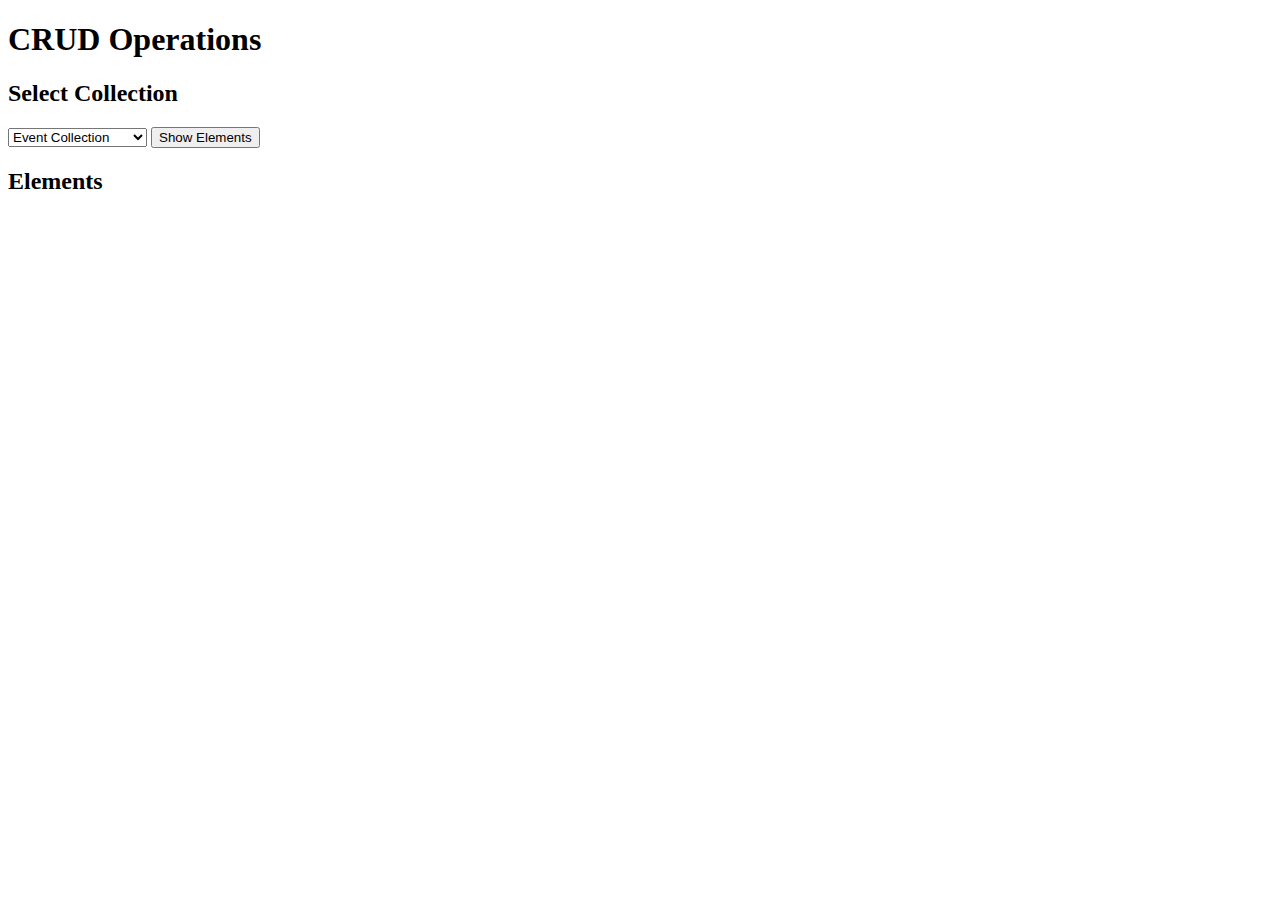
<file: Spotify/templates/index.html>
<!DOCTYPE html>
<html>
<head>
  <title>CRUD Interface</title>
  <script src="https://code.jquery.com/jquery-3.6.0.min.js"></script>
</head>
<body>
  <h1>CRUD Operations</h1>

  <h2>Select Collection</h2>
  <select id="collectionSelect">
    <option value="eventCollection">Event Collection</option>
    <option value="userCollection">User Collection</option>
    <option value="categoryCollection">Category Collection</option>
    <option value="venueCollection">Venue Collection</option>
  </select>

  <button id="showElementsBtn">Show Elements</button>

  <h2>Elements</h2>
  <ul id="elementList"></ul>

  <script>
    $(document).ready(function() {
      $('#showElementsBtn').click(function() {
        var collection = $('#collectionSelect').val();

        $.get('/collection/' + collection, function(data) {
          var elementList = $('#elementList');
          elementList.empty();

          data.forEach(function(element) {
            var listItem = $('<li>').text(JSON.stringify(element));
            elementList.append(listItem);
          });
        });
      });
    });
  </script>
</body>
</html>
</file>
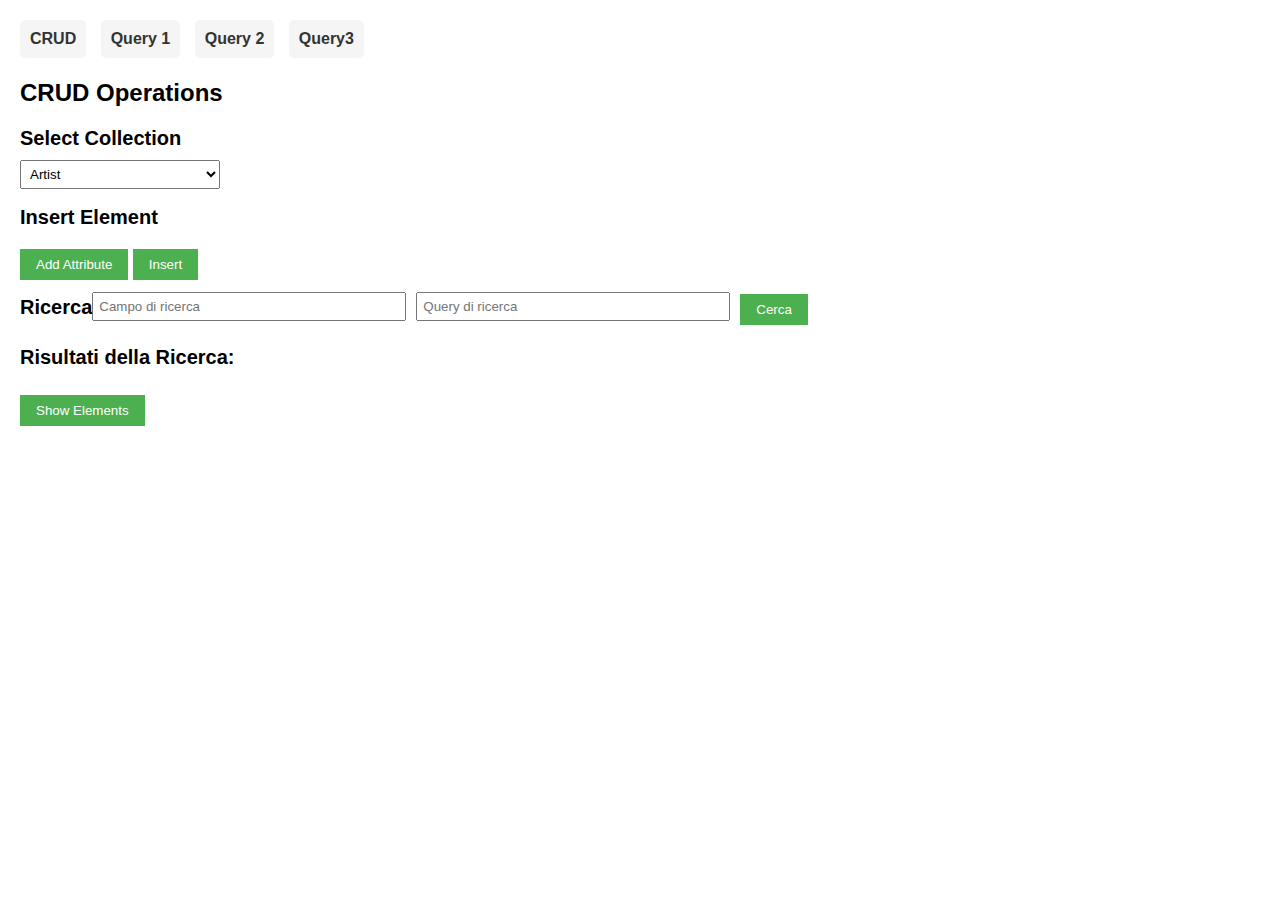
<file: Spotify/templates/index2.html>
<!DOCTYPE html>
<html>
<head>
  <title>CRUD Interface</title>
  <style>
    /* Reset dello stile predefinito */
    .menu {
      list-style: none;
      margin: 0;
      padding: 0;
    }

    .menu li {
      display: inline-block;
      margin-right: 10px;
    }

    .menu li:last-child {
      margin-right: 0;
    }

    .menu a {
      display: block;
      padding: 10px;
      color: #333;
      text-decoration: none;
      font-weight: bold;
      border-radius: 5px;
      background-color: #f5f5f5;
      transition: background-color 0.3s ease;
    }

    .menu a:hover {
      background-color: #333;
      color: #fff;
    }

    body {
      font-family: Arial, sans-serif;
      margin: 20px;
    }

    h1 {
      font-size: 24px;
      margin-bottom: 20px;
    }

    h2 {
      font-size: 20px;
      margin-bottom: 10px;
    }

    label {
      display: block;
      margin-bottom: 5px;
    }

    input[type="text"] {
      width: 300px;
      padding: 5px;
    }

    select {
      width: 200px;
      padding: 5px;
    }

    button {
      padding: 8px 16px;
      background-color: #4CAF50;
      color: white;
      border: none;
      cursor: pointer;
      margin-top: 10px;
    }

    ul {
      list-style-type: none;
      padding: 0;
    }

    li {
      margin-bottom: 5px;
    }
     .elementList {
      padding: 0;
    }

    .elementItem {
      display: flex;
      align-items: center;
      justify-content: space-between;
      padding: 10px;
      border-bottom: 1px solid #ccc;
    }

    .elementItem:last-child {
      border-bottom: none;
    }

    .elementData {
      flex-grow: 1;
    }

    .elementActions {
      display: flex;
      gap: 10px;
    }

    .elementActions button {
      padding: 5px 10px;
      background-color: #ccc;
      color: #fff;
      border: none;
      border-radius: 3px;
      cursor: pointer;
      transition: background-color 0.3s ease;
    }

    .elementActions button:hover {
      background-color: #999;
    }
  </style>
  <script src="https://code.jquery.com/jquery-3.6.0.min.js"></script>
</head>
<body>
<ul class="menu">
  <li><a href="/">CRUD</a></li>
  <li><a href="/query1">Query 1</a></li>
    <li><a href="/query2">Query 2</a></li>
  <li><a href="/query3">Query3</a></li>
</ul>
  <h1>CRUD Operations</h1>
  <h2>Select Collection</h2>
  <select id="collectionSelect">
    <option value="artist">Artist</option>
    <option value="song">Song</option>
    <option value="generes">Generes</option>
  </select>
      <div id="editPanel" style="display: none;">
    <h2>Modifica Oggetto</h2>
    <form id="editForm">
      <!-- Dynamic form fields will be added here -->
    </form>
    <button id="saveChangesBtn">Salva Modifiche</button>
      <button id="cancelEditBtn">Annulla</button>
  </div>
  <h2>Insert Element</h2>
  <form id="insertForm">
    <div id="attributeFields">
      <!-- Existing attributes will be populated here -->
    </div>
    <button type="button" id="addAttributeBtn">Add Attribute</button>
    <button type="submit">Insert</button>
  </form>

  <div style="display: flex; align-items: center;">
    <h2>Ricerca</h2>
    <div style="margin-right: 10px;">
      <label for="fieldInput"></label>
      <input type="text" id="fieldInput" placeholder="Campo di ricerca">
    </div>
    <div style="margin-right: 10px;">
      <label for="queryInput"></label>
      <input type="text" id="queryInput" placeholder="Query di ricerca">
    </div>
    <button id="searchButton">Cerca</button>
  </div>

  <h2>Risultati della Ricerca:</h2>
  <ul id="searchResults"></ul>

  <button id="showElementsBtn">Show Elements</button>



  <script>
  $(document).ready(function() {
    $('#collectionSelect').change(function() {
      var collection = $(this).val();

      $.get('/collection/' + collection + '/attributes', function(data) {
        var attributeFields = $('#attributeFields');
        attributeFields.empty();

        data.forEach(function(attribute) {
          var attributeField = $('<div class="attributeField"></div>');
          var attributeInput = $('<input type="text" class="attributeInput">')
            .attr('name', attribute)
            .attr('placeholder', attribute);
          var removeBtn = $('<button class="removeAttributeBtn">Remove</button>');

          attributeField.append(attributeInput, removeBtn);
          attributeFields.append(attributeField);
        });
      });
    });

    $('#insertForm').submit(function(event) {
      event.preventDefault();

      var collection = $('#collectionSelect').val();
      var attributes = [];

      $('.attributeField').each(function() {
        var attribute = $(this).find('input.attributeInput[name="attribute"]').val();
        if (attribute !== undefined) {
          attribute = attribute.trim();
        }
       var value = $(this).find('input.attributeInput[name="value"]').val();
        if (value !== undefined) {
          value = value.trim();
        }

        if (attribute !== '' && value !== '') {
          attributes.push({ attribute: attribute, value: value });
        }
      });

      if (attributes.length > 0) {
        var data = {
          attributes: attributes
        };

        $.ajax({
          url: '/collection/' + collection + '/insert',
          method: 'POST',
          data: JSON.stringify(data),
          contentType: 'application/json',
          success: function(response) {
            console.log('Insert successful:', response);
            // Visualizza un alert con il messaggio di conferma
            alert(response.message);
          },
          error: function(xhr, status, error) {
            console.log('Insert failed:', error);
          }
        });
      } else {
        console.log('At least one attribute is required');
      }
    });

    $(document).on('click', '.removeAttributeBtn', function() {
      $(this).closest('.attributeField').remove();
    });

    $('#addAttributeBtn').click(function() {
      var attributeField = $('<div class="attributeField"></div>');

      var attributeInput = $('<input type="text" class="attributeInput">')
        .attr('name', 'attribute')
        .attr('placeholder', 'Attribute');

      var valueInput = $('<input type="text" class="attributeInput">')
        .attr('name', 'value')
        .attr('placeholder', 'Value');

      var removeBtn = $('<button class="removeAttributeBtn">Remove</button>');

      attributeField.append(attributeInput, valueInput, removeBtn);
      $('#attributeFields').append(attributeField);
    });


    function removeElement(documentId) {
      var collection = $('#collectionSelect').val();

      $.post('/collection/' + collection + '/' + documentId + '/remove', function(response) {
        console.log('Element removed successfully:', response);

        // Remove the element from the search results list
        $('#searchResults li[data-document-id="' + documentId + '"]').remove();

        // Remove the element from the full document view
        $('#elementDetails[data-document-id="' + documentId + '"]').remove();
      })
      .fail(function(xhr, status, error) {
        console.log('Element removal failed:', error);
      });
    }

  $('#showElementsBtn').click(function() {
      var collection = $('#collectionSelect').val();

      $.get('/collection/' + collection, function(data) {
        var elementList = $('#searchResults');
        elementList.empty();

        data.forEach(function(element) {
          var listItem = $('<li class="elementItem"></li>');
          var elementData = $('<div class="elementData"></div>').text(JSON.stringify(element));
          var elementActions = $('<div class="elementActions"></div>');

          // Aggiungi il pulsante di rimozione per ogni elemento
          var removeBtn = $('<button class="removeElementBtn">Remove</button>');
          removeBtn.attr('data-document-id', element._id); // Aggiungi l'attributo data-document-id al pulsante
          elementActions.append(removeBtn);

          // Aggiungi il pulsante di modifica per ogni elemento
          var editBtn = $('<button class="editElementBtn">Edit</button>');
          editBtn.attr('data-document-id', element._id); // Aggiungi l'attributo data-document-id al pulsante
          elementActions.append(editBtn);

          listItem.append(elementData, elementActions);
          elementList.append(listItem);
        });
      });
    });

    $(document).on('click', '.removeElementBtn', function() {
      var documentId = $(this).attr('data-document-id');
      removeElement(documentId);
    });
$('#searchButton').click(function() {
      var collection = $('#collectionSelect').val();
      var field = $('#fieldInput').val();
      var query = encodeURIComponent($('#queryInput').val());

      if (field && query) {
        $.get('/collection/' + collection + '/search', { attributes: field, query: query })
          .done(function(data) {
            var searchResults = $('#searchResults');
            searchResults.empty();

            if (Array.isArray(data) && data.length > 0) {
                data.forEach(function(item) {
                var listItem = $('<li>').text(item[field]);
                listItem.attr('data-document-id', item._id); // Add the data-document-id attribute
                searchResults.append(listItem);

                // Add the remove button for each element
                var removeBtn = $('<button class="removeElementBtn">Remove</button>');
                removeBtn.attr('data-document-id', item._id); // Add the data-document-id attribute to the button
                listItem.append(removeBtn);

                // Add the edit button for each element
                var editBtn = $('<button class="editElementBtn">Edit</button>');
                editBtn.attr('data-document-id', item._id); // Add the data-document-id attribute to the button
                listItem.append(editBtn);
              });
            }  else {
                  var noResults = $('<li>').text('No results found.');
                  searchResults.append(noResults);
            }
          })
          .fail(function(xhr, status, error) {
            var errorMessage = xhr.responseText ? xhr.responseText : 'Error in the request.';
            var errorItem = $('<li>').text(errorMessage);
            $('#searchResults').empty().append(errorItem);
          });
      } else {
        var missingFields = $('<li>').text('Enter both the field and the query.');
        $('#searchResults').empty().append(missingFields);
      }
    });


function openEditForm(documentId) {
  var collection = $('#collectionSelect').val();

  $.get('/collection/' + collection + '/'+ documentId + '/attributes' , function(data) {
    $('#editForm').empty();

    if (data && typeof data === 'object') {
      Object.keys(data).forEach(function(key) {
        var attributeField = $('<div class="attributeField"></div>');
        var attributeLabel = $('<label>').text(key);
        var attributeInput = $('<input type="text" class="attributeInput">')
          .attr('name', key)
          .val(data[key]);

        // Aggiungi un attributo 'data-attribute' sul campo di input con il nome dell'attributo
        attributeInput.attr('data-attribute', key);

        // Aggiungi l'evento di cambio valore all'input
        attributeInput.on('input', function() {
          var attribute = $(this).attr('data-attribute');
          var value = $(this).val().trim();

          // Aggiorna il valore dell'attributo nell'oggetto 'data'
          data[attribute] = value;
        });

        attributeField.append(attributeLabel, attributeInput);
        $('#editForm').append(attributeField);
      });
    } else {
      console.log('Invalid data received');
    }
    // Salvare l'ID del documento corrente nella variabile globale
    currentDocumentId = documentId;
    $('#editPanel').show();
  });
}

$(document).on('click', '.editElementBtn', function() {
  var documentId = $(this).attr('data-document-id');
  openEditForm(documentId);
});

$('#saveChangesBtn').click(function() {
  var collection = $('#collectionSelect').val();
  var documentId = currentDocumentId;
  var data = {};

  $('.attributeField').each(function() {
    var attribute = $(this).find('input.attributeInput').attr('name');
    var value = $(this).find('input.attributeInput').val().trim();

    if (attribute !== '' && value !== '') {
      data[attribute] = value;
    }
  });

  if (Object.keys(data).length > 0) {
    $.ajax({
      url: '/collection/' + collection + '/' + documentId + '/edit',
      method: 'POST',
      data: JSON.stringify({ attributes: data }),
      contentType: 'application/json',
      success: function(response) {
        console.log('Edit successful:', response);
        $('#editPanel').hide();
      },
      error: function(xhr, status, error) {
        console.log('Edit failed:', error);
      }
    });
  } else {
    console.log('At least one attribute is required');
  }
});

$('#cancelEditBtn').click(function() {
  $('#editPanel').hide();
});

});




</script>


</body>

</html>
</file>
